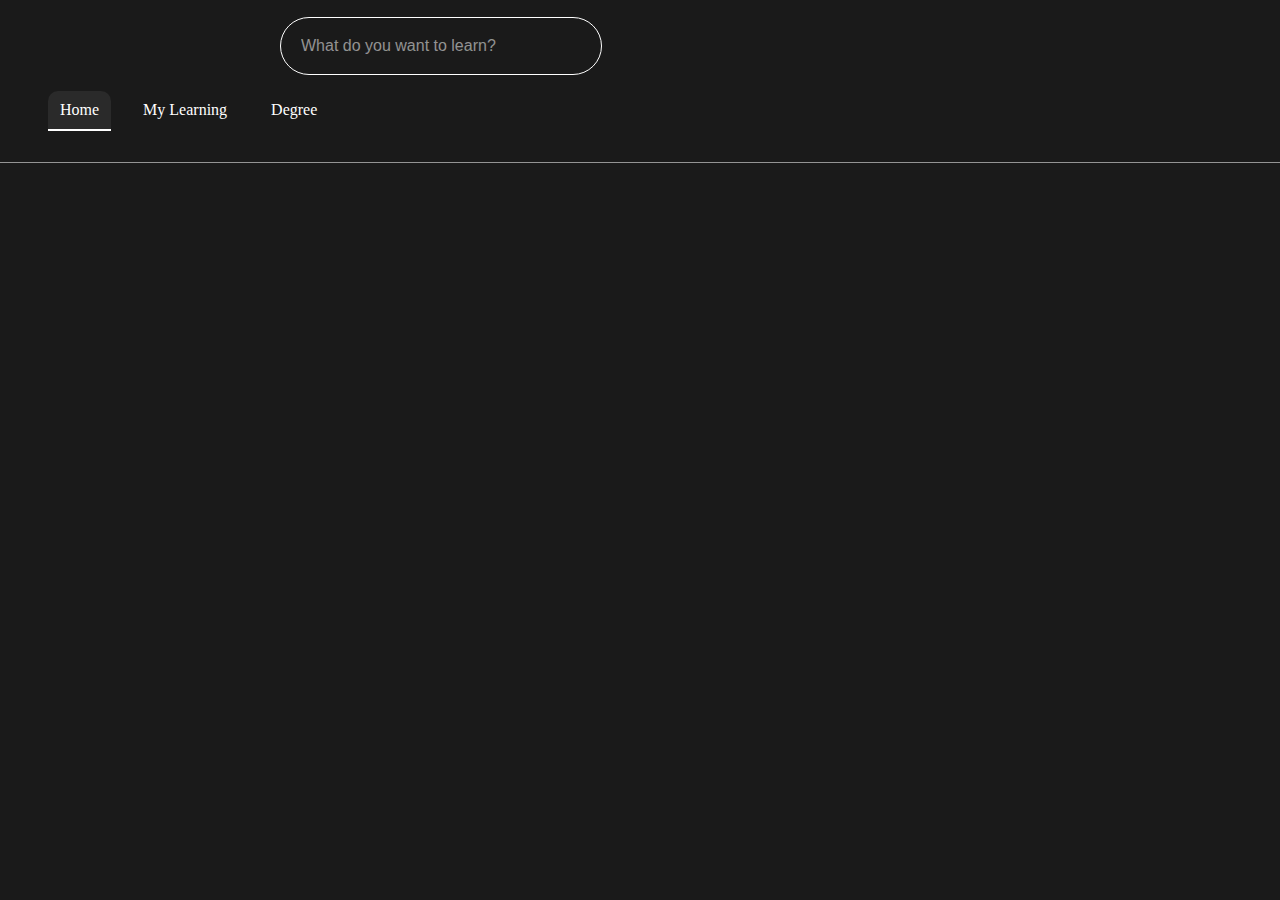
<file: DC_Proj/degree.html>
<!DOCTYPE html>
<html lang="en">

<head>
    <meta charset="UTF-8">
    <meta http-equiv="X-UA-Compatible" content="IE=edge">
    <meta name="viewport" content="width=device-width, initial-scale=1.0">
    <title>DC Proj</title>
    <link rel="stylesheet" href="index.css">
</head>
<body>
    <nav id="navbar" class="navbar">
        <div class="top">
            <div class = "con" id="logo"></div>
            <input class = "con" type="text" placeholder="What do you want to learn?">
        </div>
        <ul id="nav">
            <a class="list active" href="#">
                <span class="text" >Home</span>
            </a>
            <a class="list" href="Learning.html">
                <span class="text" >My Learning</span>
            </a>
            <a class="list" href="#">
                <span class="text" >Degree</span>
            </a>
        </ul>
    </nav>
</body>
</html>
</file>
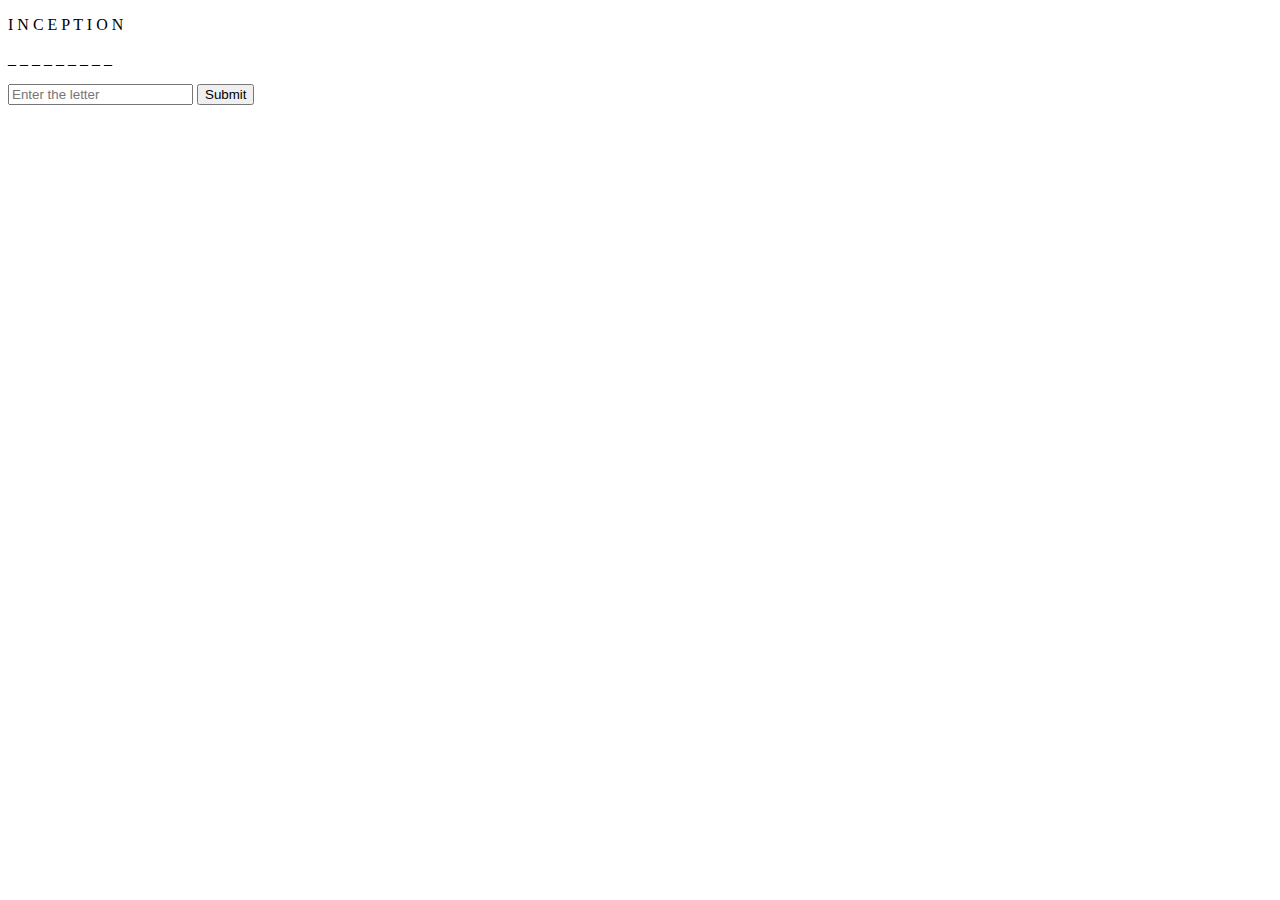
<file: DS Project/pr.html>
<!DOCTYPE html>
<html lang="en">
<head>
    <meta charset="UTF-8">
    <meta http-equiv="X-UA-Compatible" content="IE=edge">
    <meta name="viewport" content="width=device-width, initial-scale=1.0">
    <title></title>
</head>
<body>
    <p>I N C E P T I O N</p>
    <p>_ _ _ _ _ _ _ _ _</p>
    <form id="Cust">
        <input id="Name" type="text" placeholder="Enter the letter" value="">
        <input class="Submit" type="button" value="Submit" onclick="check()">
        <p id="Output" ></p>
    </form>

    <script src="pr.js"></script>
</body>
</html>
</file>
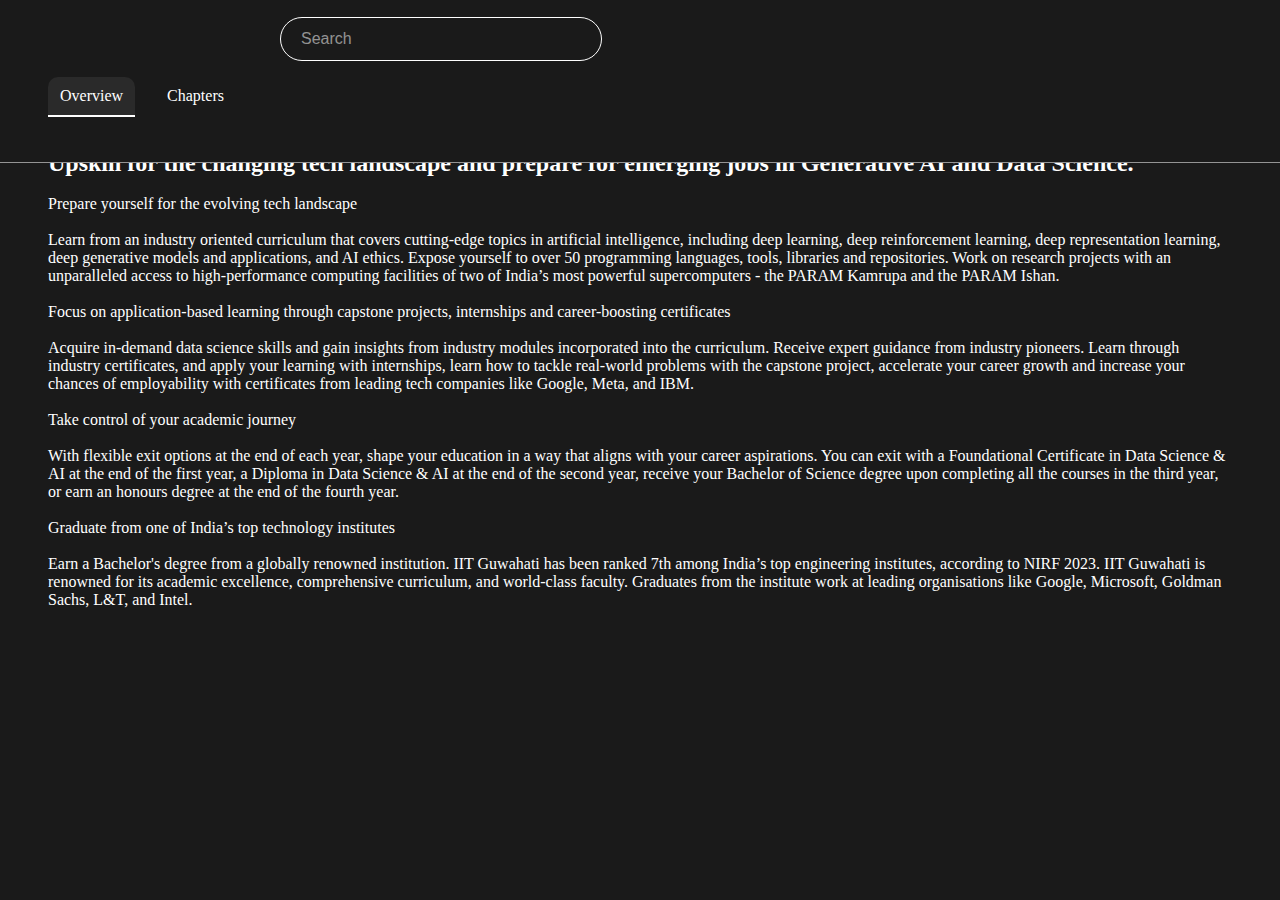
<file: DC_Proj/Degreepage/degreeoverview.html>
<!DOCTYPE html>
<html lang="en">
<head>
    <meta charset="UTF-8">
    <meta http-equiv="X-UA-Compatible" content="IE=edge">
    <meta name="viewport" content="width=device-width, initial-scale=1.0">
    <title>DC Proj</title>
    <link rel="stylesheet" href="degreechap.css">
</head>
<body>
    <nav id="navbar" class="navbar">
        <div class="top">
            <div class = "con" id="logo"></div>
            <input class = "con" type="text" placeholder="Search">
        </div>
        <ul id="nav">
            <a class="list active">
                <span class="text" >Overview</span>
            </a>
            <a class="list" href="degreechap.html">
                <span class="text" >Chapters</span>
            </a>
            <!-- <a class="list" href="#">
                <span class="text" >Degree</span>
            </a> -->
        </ul>
    </nav>
    <ul id="chaplist">
        <h2>Upskill for the changing tech landscape and prepare for emerging jobs in Generative AI and Data Science.</h2>
        <br>
        <p>
            Prepare yourself for the evolving tech landscape
        </p>
        <br>
        <p>Learn from an industry oriented curriculum that covers cutting-edge topics in artificial intelligence, including deep learning, deep reinforcement learning, deep representation learning, deep generative models and applications, and AI ethics. Expose yourself to over 50 programming languages, tools, libraries and repositories. Work on research projects with an unparalleled access to high-performance computing facilities of two of India’s most powerful supercomputers - the PARAM Kamrupa and the PARAM Ishan.
        </p>
        <br>
        <p>Focus on application-based learning through capstone projects, internships and career-boosting certificates
        </p>
        <br>
        <p>
            Acquire in-demand data science skills and gain insights from industry modules incorporated into the curriculum. Receive expert guidance from industry pioneers. Learn through industry certificates, and apply your learning with internships, learn how to tackle real-world problems with the capstone project, accelerate your career growth and increase your chances of employability with certificates from leading tech companies like Google, Meta, and IBM.
        </p>
        <br>
        <p>Take control of your academic journey
        </p>
        <br>
        <p>
            With flexible exit options at the end of each year, shape your education in a way that aligns with your career aspirations. You can exit with a Foundational Certificate in Data Science & AI at the end of the first year, a Diploma in Data Science & AI at the end of the second year, receive your Bachelor of Science degree upon completing all the courses in the third year, or earn an honours degree at the end of the fourth year.
        </p>
        <br>
        <p>Graduate from one of India’s top technology institutes
        </p>
        <br>
        <p>
            Earn a Bachelor's degree from a globally renowned institution. IIT Guwahati has been ranked 7th among India’s top engineering institutes, according to NIRF 2023. IIT Guwahati is renowned for its academic excellence, comprehensive curriculum, and world-class faculty. Graduates from the institute work at leading organisations like Google, Microsoft, Goldman Sachs, L&T, and Intel.
        </p>
        </ul>
</body>
</html>
</file>
<file: DC_Proj/index.css>
*{
    margin:0px;
    padding:0px;
}

body{
    display: flex;
    flex-direction: column;
    background-color: #1a1a1a;
    width: 100%;
    height: 100%;
}
.navbar{
    border-bottom: 1px solid rgba(255, 255, 255, 0.535);
    background-color: #1a1a1a;
    position: fixed;
    display: flex;
    flex-direction: column;
    height: 18.01vh;
    width: 100vw;
    z-index: 1;
}
.navbar .top{
    display: flex;
    padding: 16.5px 48px;
    flex-direction: row;
    align-items: center;
}
.navbar .top .con{
    margin: 0 10px;
}
.navbar .top #logo{
    height: 32px;
    width: 200px;
    border: 1px solid #1a1a1a;
    background-image: url('https://upload.wikimedia.org/wikipedia/commons/5/5f/Coursera_logo_%282020%29.svg');
    background-size: contain;
    background-position: center;
    background-repeat: no-repeat;
}
.navbar .top input{
    width: 280px;
    height: 44px;
    border-style: none;
    font-size:medium;
    outline: none;
    background: none;
    border: 1px solid white;
    color: white;
    border-radius: 50px;
    padding: 6px 20px;
}
.navbar .top input::placeholder{
    color: rgba(255, 255, 255, 0.535);
}
.navbar #nav{
    display: flex;
    padding: 0 48px;
    border-radius: 40px;
    gap: 20px;
}

.navbar #nav a {
    padding: 10px 12px;
    color: white;
    border-top-left-radius: 10px;
    border-top-right-radius: 10px;
    border-bottom: 2px solid #1a1a1a;
    text-decoration: none;
    transition: all 0.5s ease-in, border 300ms ease-in-out;
}

.navbar #nav a:hover{
    border-bottom: 2px solid white;
    background-color: #2a2a2a;
}
.navbar #nav .active{
    border-bottom: 2px solid white;
    background-color: #2a2a2a;
}
.content{
    margin-top: 150px;
    display: flex;
    padding: 30px 48px;
    height: 100%;
}
.content .course{
    color: white;
    height: 100%;
}

.content .course .inc{
    display: flex;
    flex-direction: row;
    flex-wrap: wrap;
    align-items: center;
    justify-content: center;
    gap: 8px;
}

.content .course .cont{
    list-style: none;
    text-decoration: none;
    color: white;
    background-color: #2a2a2a;
    height: 55vh;
    width: 250px;
    border: 1px solid #9b9b9b;
    border-radius: 20px;
    margin: 18px 8px;
    padding: 0px 15px;
    display:flex;
    flex-direction:column;
    align-items: center;
    transition: all 200ms ease-in-out 0s;
    cursor: pointer;
}

.content .course .cont:hover{
    box-shadow: 1px 25px 45px rgba(0, 0, 0, 0.846);
    transform: scale(1.05) translateY(-2px);
}

.img {
    margin: 11.6px 0px;
    width: 100%;
    height: 60%;
    overflow: hidden;
}

.img img {
    border-radius: 12px;
    width: 100%;
    height: 100%;
    object-fit: cover;
}

.cont span{
    display: flex;
    justify-content: center;
    align-items: center;
    height: 12%;
}
</file>
<file: DC_Proj/Degreepage/degreechap.css>
*{
    margin:0px;
    padding:0px;
    color: white;
}

body{
    display: flex;
    flex-direction: column;
    background-color: #1a1a1a;
    width: 100%;
    height: 100%;
}
.navbar{
    border-bottom: 1px solid rgba(255, 255, 255, 0.535);
    background-color: #1a1a1a;
    position: fixed;
    display: flex;
    flex-direction: column;
    height: 18.01vh;
    width: 100vw;
    z-index: 1;
}
.navbar .top{
    display: flex;
    padding: 16.5px 48px;
    flex-direction: row;
    align-items: center;
}
.navbar .top .con{
    margin: 0 10px;
}
.navbar .top #logo{
    height: 32px;
    width: 200px;
    border: 1px solid #1a1a1a;
    background-image: url('https://upload.wikimedia.org/wikipedia/commons/5/5f/Coursera_logo_%282020%29.svg');
    background-size: contain;
    background-position: center;
    background-repeat: no-repeat;
}
.navbar .top input{
    width: 280px;
    height: 30px;
    border-style: none;
    font-size:medium;
    outline: none;
    background: none;
    border: 1px solid white;
    color: white;
    border-radius: 50px;
    padding: 6px 20px;
}
.navbar .top input::placeholder{
    color: rgba(255, 255, 255, 0.535);
}

.navbar #nav{
    display: flex;
    padding: 0 48px;
    border-radius: 40px;
    gap: 20px;
}

.navbar #nav a {
    padding: 10px 12px;
    color: white;
    border-top-left-radius: 10px;
    border-top-right-radius: 10px;
    border-bottom: 2px solid #1a1a1a;
    text-decoration: none;
    transition: all 0.5s ease-in, border 300ms ease-in-out;
}

.navbar #nav a:hover{
    border-bottom: 2px solid white;
    background-color: #2a2a2a;
}
.navbar #nav .active{
    border-bottom: 2px solid white;
    background-color: #2a2a2a;
}

#chaplist{
    margin-top: 120px;
    padding: 30px 48px;
    height: 100%;
    display: flex;
    flex-direction: column;
}

#chaplist h1{
    margin: 10px;
}

#chaplist a {
    width: 500px;
    text-decoration: none;
    border-radius: 5px;
    border: 1px solid  none;
    padding: 15px;
    margin: 5px 0px;
    background-color: #2a2a2a;
    transition: all 80ms ease-in-out 0s;
}

#chaplist a:hover {
    transform: scale(1.03) translateX(-1px);
    box-shadow: 1px 25px 45px rgba(0, 0, 0, 0.846);
}
</file>
